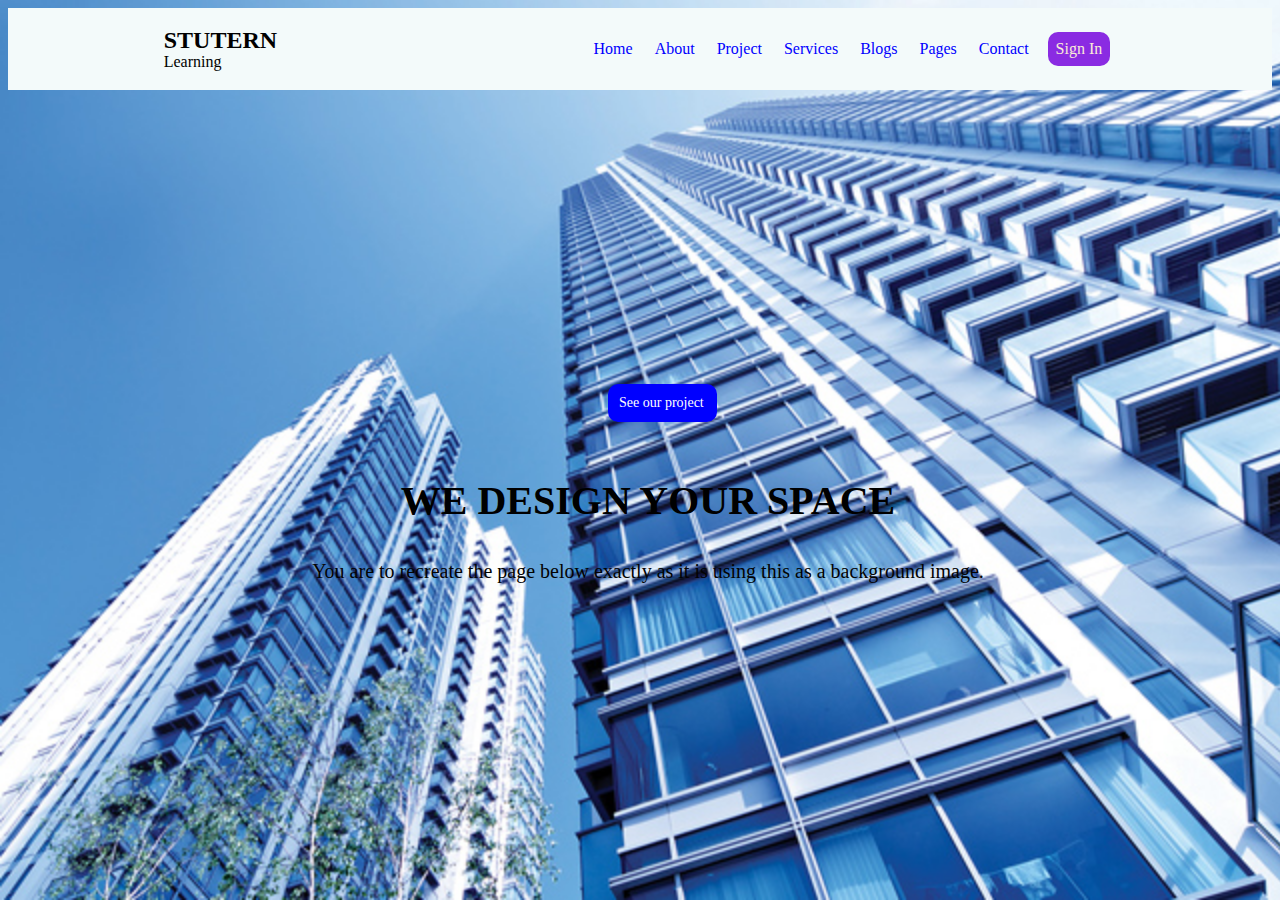
<file: index.html>
<html>
    <head>
        <title>Mini Project</title>
        <link rel="stylesheet" href="mini project.css">
    </head>
    <body>
        <header>
                <div id="logo">
                <h2 id="header_2">STUTERN</h2>
                <p id="paragraph">Learning</p>
                </div>
            <nav id="nav-bar">
             <ul>
                 <li>
                     <a id="home" href="#">Home</a>
                 </li>
             </ul>
            <ul>
                 <li>
                     <a id="about" href="#">About</a>
                 </li>
            </ul>
            <ul>
                 <li>
                     <a id="project" href="#">Project</a>
                 </li>
            </ul>
            <ul>
                 <li>
                     <a id="services" href="#">Services</a>
                 </li>
            </ul>
            <ul>
                 <li>
                     <a id="blogs" href="#">Blogs</a>
                 </li>
            </ul>
            <ul>
                 <li>
                     <a id="pages" href="#">Pages</a>
                 </li>
            </ul>
            <ul>
                 <li>
                     <a id="contact" href="#">Contact</a>
                 </li>
            </ul>
            <ul>
                <li>       
                    <a class="tou" style="color: antiquewhite;" href="signup.html">Sign In</a>
                </li>
            </ul>
            </nav>
    </header>
    <main>
        <h1 class="cent">WE DESIGN YOUR SPACE</h1>
        <p class="cent2">You are to recreate the page below exactly as it is using this as a background image.</p>
        <p class="cent3"><a style="color: white;" href="#">See our project</a></p>
    </main>
    </body>
</html>
</file>
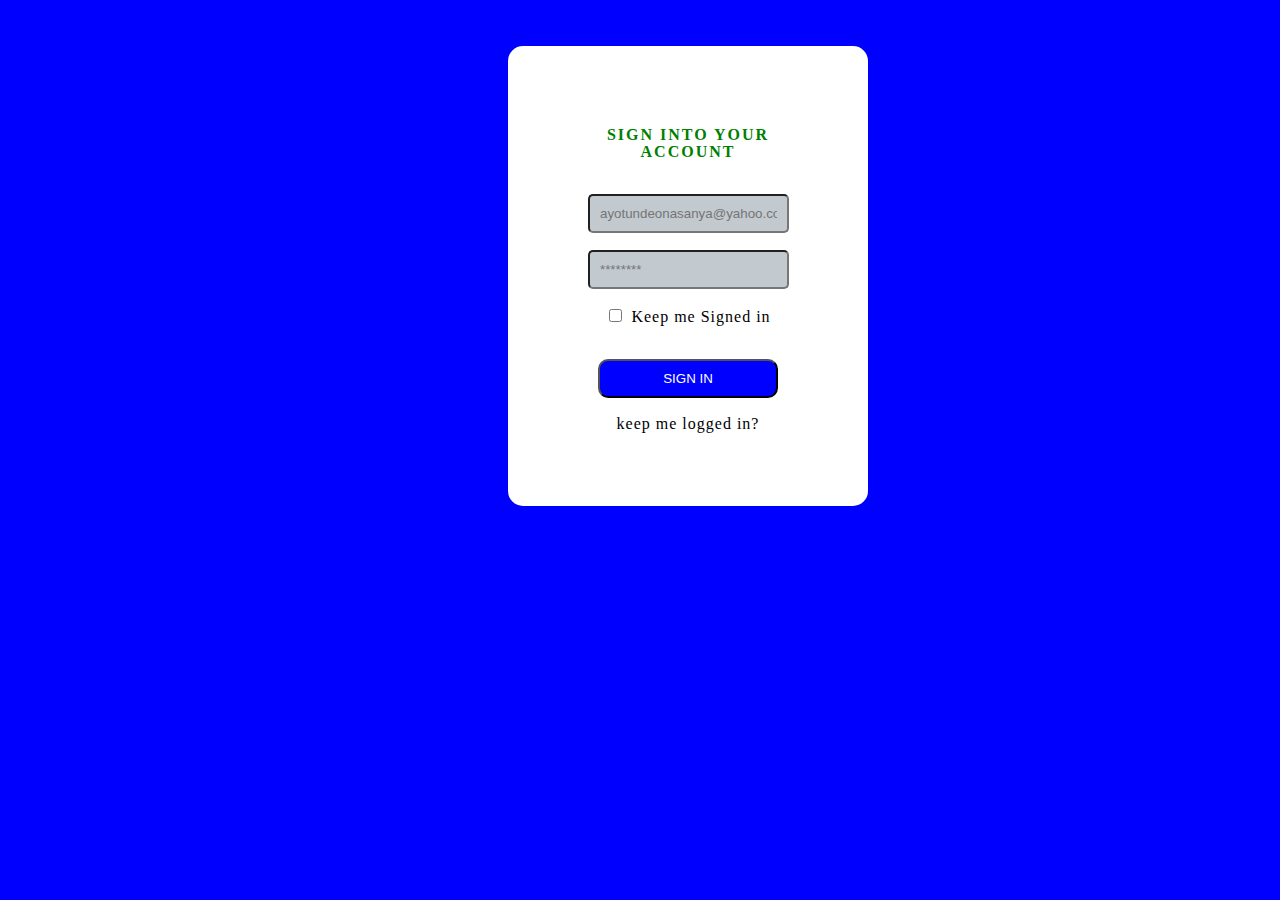
<file: signup.html>
<html>
    <head>
        <link rel="stylesheet" href="signup.css">
    </head>
    <body>
        <div id="sign">            
            <form>
                <div style="color: green; width: 200px;"><b>SIGN INTO YOUR ACCOUNT</b></div>
                <br><br>
                <div>
                <input type="email" id="email_input" placeholder="ayotundeonasanya@yahoo.com"><br>
                <br>
                <input type="text" id="pass_word" placeholder="********">
                </div>
                <br>
                <div>
                    <input type="checkbox" id="tick" name="tick">
                    <label style="letter-spacing: 1px;" for="tick">Keep me Signed in</label>
                </div>
                <br><br>
                <button id="sign_in">SIGN IN</button>
                <br><br>
                <div style="letter-spacing: 1px;" id="home_page">keep me logged in?</div>
            </form>
        </div>
    </body>
</html>
</file>
<file: mini project.css>
header {
    background-color: rgb(243, 250, 250);
    padding: 2px;
    display: flex;
    justify-content: space-around;
    align-items: center;

}
ul, li, a {
    display: inline-block;
    text-decoration: none;
    padding: 3px;
    color: blue;
}
.tou {
    border: 3px;
    padding: 8px;
    width: fit-content;
    background-color: blueviolet;
    border-radius: 10px;
}
#logo {
    line-height: 2px;
}
body {
    background-image: url('building.jpg');
    background-repeat: no-repeat;
    background-attachment: fixed;
    background-size: cover;
}
.cent {
    text-align: center;
    position: absolute;
    top: 50%;
    width: 100%;
    color: black;
    font-size: 40px;
}
.cent2 {
    text-align: center;
    position: absolute;
    top: 60%;
    width: 100%;
    color: rgb(3, 3, 3);
    font-size: 20px;
}
.cent3 {
    color: white;
    font-size: 14px;
    background-color: blue;
    width: 93px;
    padding: 8px;
    border-radius: 10px;
    position: relative;
    left: 600px;
    top: 280px;
    
}
</file>
<file: signup.css>
body {
    background-color: blue;
}
form {
    width: 200px;
    height: 300px;
    background-color: white;
    padding: 80px;
    line-height: 17px;
    letter-spacing: 2px;
    border-radius: 15px;
    position: absolute;
    top: -6%;
    text-align: center;
    margin: 100px 500px;
}
#sign_in {
    width: 180px;
    padding: 10px;
    color: white;
    background-color: blue;
    border-radius: 10px;
}
#email_input {
    background-color: rgb(194, 201, 207);
    padding: 10px;
    border-radius: 5px;
}
#pass_word {
    background-color: rgb(194, 201, 207);
    padding: 10px;
    border-radius: 5px;

}
</file>
